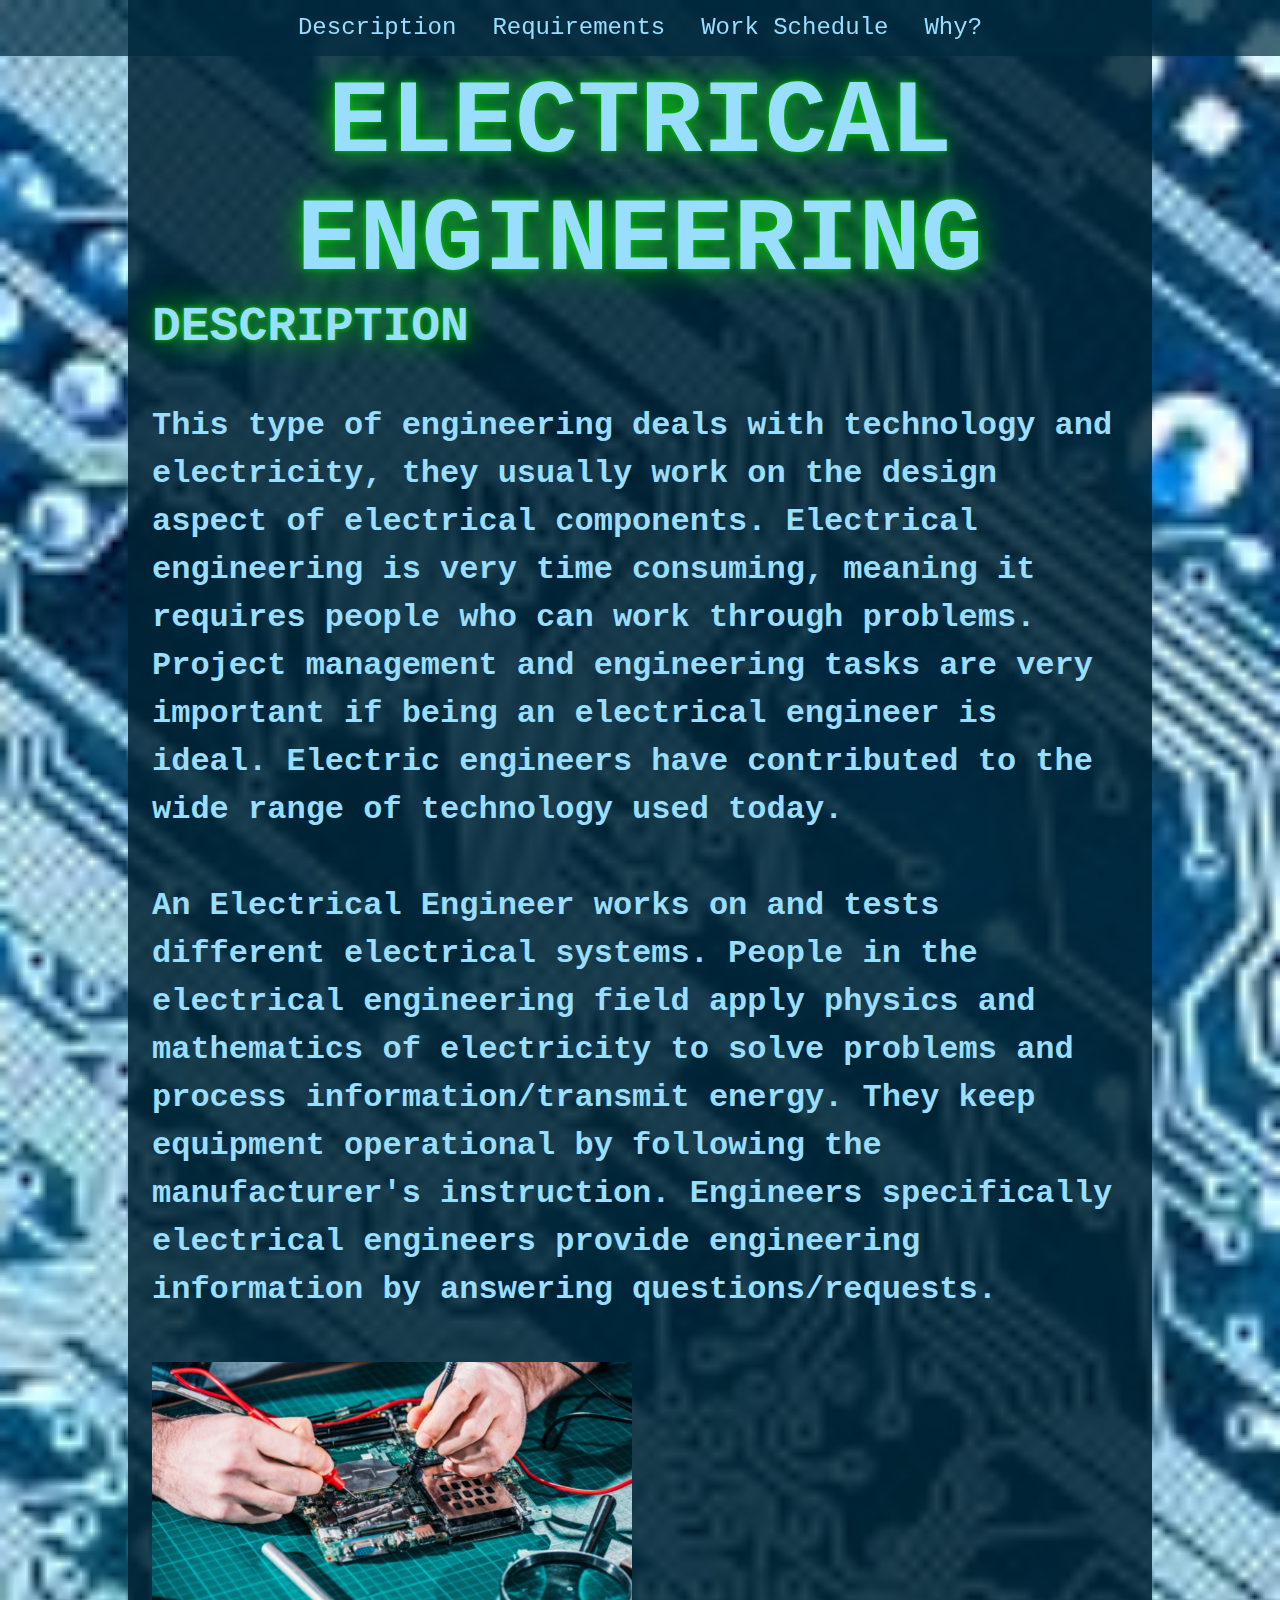
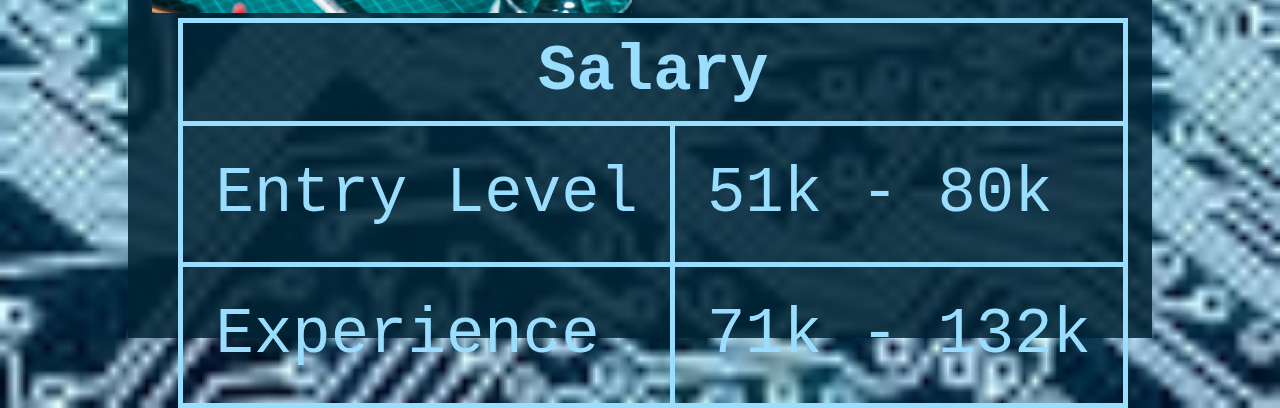
<file: index.html>
<!DOCTYPE html>
<html lang="en">
	<head>
   	<title>Electrical Engineering - Description</title>
   	<link rel="stylesheet" href="style.css" />
  </head>
  <body>
  	<header>
  		<nav>
  			<ul>
  				<li><a href="index.html">Description</a></li>
  				<li><a href="requirements.html">Requirements</a></li>
  				<li><a href="work_schedule.html">Work Schedule</a></li>
  				<li><a href="why.html">Why?</a></li>
  			</ul>
  		</nav>
  	</header>

  	<div class="container">
  		
    <!-- <h1>ELECTRICAL ENGINEERING</h1> -->
    <h1 class="main-heading">Electrical Engineering</h1>

    <!-- <h2>DESCRIPTION</h2> -->
    <h2 class="sub-heading">Description</h2>

    <p>
      This type of engineering deals with technology and electricity, they
      usually work on the design aspect of electrical components. Electrical
      engineering is very time consuming, meaning it requires people who can
      work through problems. Project management and engineering tasks are very
      important if being an electrical engineer is ideal. Electric engineers
      have contributed to the wide range of technology used today.
    </p>

    <p>
      An Electrical Engineer works on and tests different electrical systems.
      People in the electrical engineering field apply physics and mathematics
      of electricity to solve problems and process information/transmit energy.
      They keep equipment operational by following the manufacturer's
      instruction. Engineers specifically electrical engineers provide
      engineering information by answering questions/requests.
    </p>

	  <img src="elect-01.jpg">

	  <div class="table">
		  <table>
		  	<thead>
		  		<tr>
		  			<th colspan="2">Salary</th>	
		  		</tr>
		  	</thead>
		  	<tbody>
		  		<tr>
		  			<td>Entry Level</td>
		  			<td>51k - 80k</td>
		  		</tr>
		  		<tr>
		  			<td>Experience</td>
		  			<td>71k - 132k</td>
		  		</tr>
		  	</tbody>
		  	<tfoot></tfoot>
		  </table>
	  </div>

  	</div>
  </body>
</html>
</file>
<file: style.css>
*, *::before, *::after {
  box-sizing: border-box;
}

:root {
  --base-color: 200;

  --main-color: hsla(var(--base-color), 100%, 12%, 100%);
  --main-color-alpha: hsla(var(--base-color), 100%, 12%, 70%);
  --main-color-light: hsla(var(--base-color), 100%, 80%, 100%);
}

html {
  font-size: 16px;
}

body {
  font-family: Courier;
  margin: 0;
  background-color: #fff;
  background-image: url(elect-03.jpg);
  background-position: center;
  background-size: cover;
  background-repeat: no-repeat;
}

h1, h2, h3, p {
  margin: 0;
}

header {
  position: fixed;
  top: 0;
  display: flex;
  justify-content: center;
  height: 3.5em;
  background-color: var(--main-color-alpha);
  width: 100%;
}

nav {
  display: flex;
  align-items: center;
}

nav ul {
  display: flex;
  margin: 0;
  padding: 0;
  list-style: none;
}

nav a {
  text-decoration: none;
  font-size: 1.5rem;
  padding: .1em .75em;
  color: var(--main-color-light);
}

nav a:hover {
  border-top: 1px solid white;
  border-bottom: 1px solid white;
  color: white;

}

.container {
  width: 80%;
  background-color: hsla(200, 100%, 10%, 85%);
  margin: 0 auto;
  padding: 4em 1.5em 20em 1.5em;
}

.main-heading,
.sub-heading {
  text-transform: uppercase;
  font-weight: bold;
  text-shadow: 0 0 30px #00cc00 , 0 0 5px #00cc00;
}

.main-heading {
  text-align: center;
  font-size: 6.5rem;
  color: var(--main-color-light);
  /*color: #377fff;*/
}

.sub-heading {
  color: var(--main-color-light);
  font-size: 3rem;
}

p {
  margin: 1.5em 0;
  font-weight: bold;
  font-size: 2rem;
  color: var(--main-color-light);
  line-height: 3rem;
}

img {
  width: 30em;
}

.table {
  float: right;
}

table {
  border: 5px solid var(--main-color-light);
  border-collapse: collapse;
  font-size: 4rem;
  color: var(--main-color-light);
}

th {
  padding: .2em;
}

td {
  border: 5px solid var(--main-color-light);
  padding: .5em;
}
</file>
